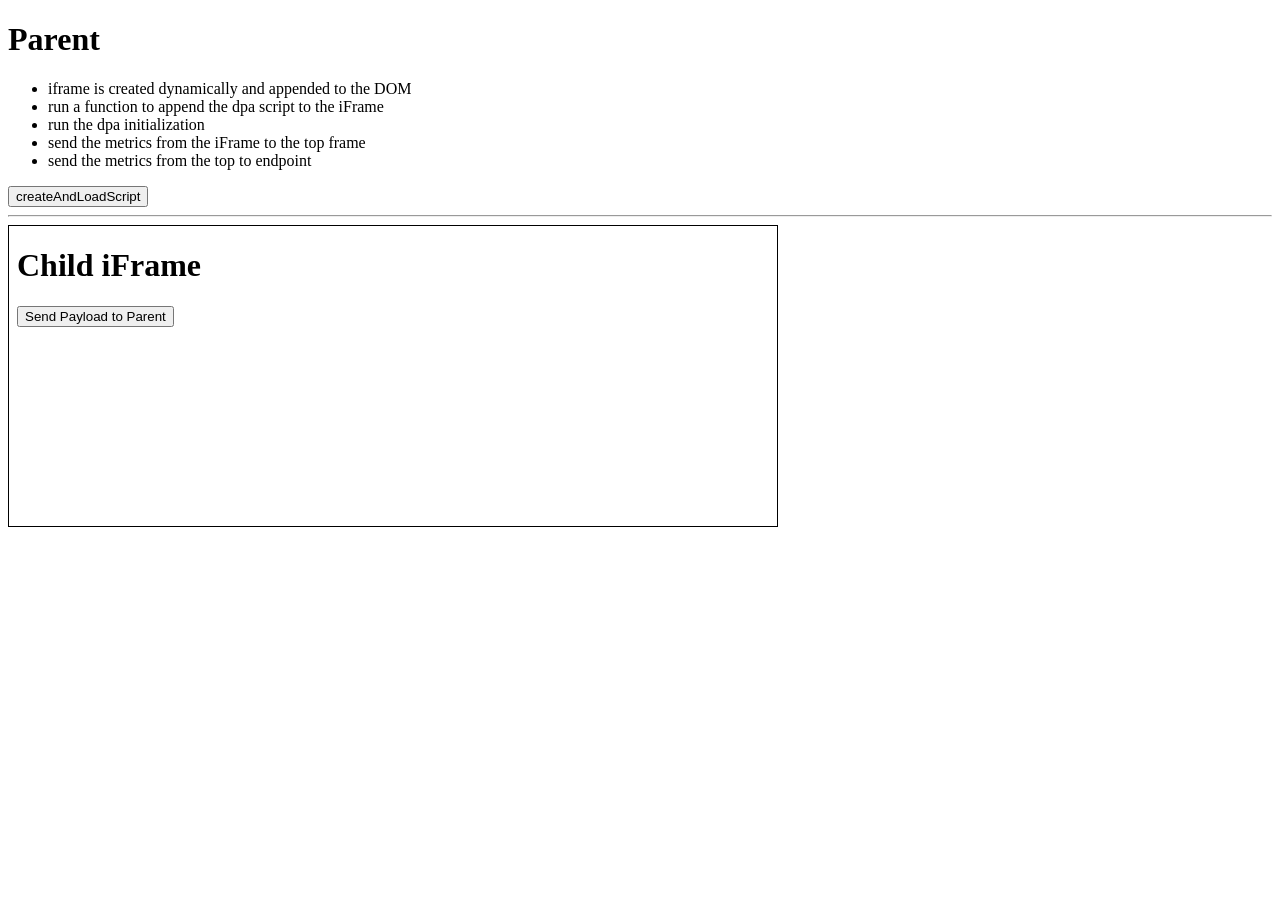
<file: frames-two/index.html>
<!DOCTYPE html>
<html lang="en">
  <head>
    <meta charset="UTF-8" />
    <meta http-equiv="X-UA-Compatible" content="IE=edge" />
    <meta name="viewport" content="width=device-width, initial-scale=1.0" />
    <title>iFrame Playground Two</title>
    <style>
      iframe {
        width: 60vw;
        height: 300px;
        border: 1px solid black;
      }
    </style>
  </head>
  <body>
    <h1>Parent</h1>

    <ul>
      <li>iframe is created dynamically and appended to the DOM</li>
      <li>run a function to append the dpa script to the iFrame</li>
      <li>run the dpa initialization</li>
      <li>send the metrics from the iFrame to the top frame</li>
      <li>send the metrics from the top to endpoint</li>
    </ul>

    <button onclick="createAndLoadScript()">createAndLoadScript</button>

    <hr />

    <script>
      const channel = new MessageChannel();
      const domain = "http://127.0.0.1:8080";
      // const iframeWindow = myIframe.contentWindow;

      const iframe = document.createElement("iframe");
      iframe.id = "my-iframe-id";
      iframe.name = "my-iframe-name";
      iframe.src = `./frame/child.html?rand=${Math.round(
        Math.random() * 10000000
      )}`;
      if (
        document.readyState === "complete" ||
        document.readyState === "interactive"
      ) {
        document.body.appendChild(iframe);
      } else {
        document.addEventListener("DOMContentLoaded", () => {
          document.body.appendChild(iframe);
        });
      }

      function createAndLoadScript() {
        const myIframe = document.getElementById("my-iframe-id");
        const iframeDocument = myIframe.contentDocument;
        let myScript = iframeDocument.createElement("script");
        myScript.type = "text/javascript";
        myScript.id = "dps-script";
        myScript.src = `http://127.0.0.1:8080/dpAnalytics.js?rand=${Math.round(
          Math.random() * 10000000
        )}`;
        iframeDocument.body.appendChild(myScript);
        myIframe.addEventListener("load", onLoad);
      }

      function onLoad() {
        // Listen for messages on port1
        channel.port1.onmessage = onMessage;
        // Transfer port2 to the iframe
        iframe.contentWindow.postMessage("Hello from the main page!", "*", [
          channel.port2,
        ]);
      }

      // Handle messages received on port1
      function onMessage(event) {
        console.log("event.data", event.data);
        // output.innerHTML = e.data;
      }

      function messageHandler(event) {
        if (origin !== event.origin) return;
        const eventSource = event.source;
        if (eventSource.name === "my-iframe-name") {
          console.log("event source name: ", eventSource.name);
          console.log(`received message: - ${event.data}`);
        }
      }

      window.addEventListener("message", messageHandler, false);
    </script>
  </body>
</html>
</file>
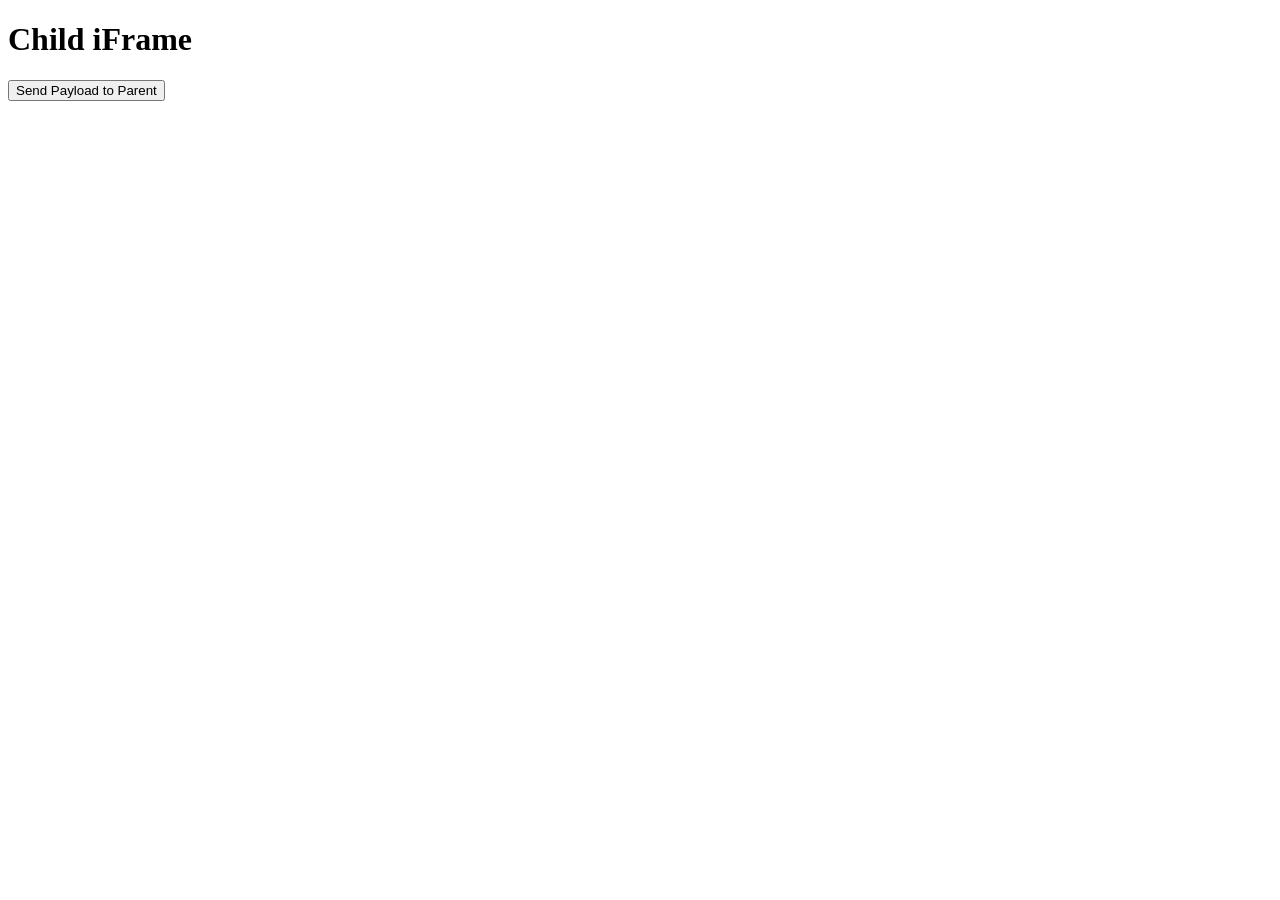
<file: frames-two/frame/child.html>
<!DOCTYPE html>
<html lang="en">
  <head>
    <meta charset="UTF-8" />
    <meta name="viewport" content="width=device-width, initial-scale=1.0" />
    <title>Child</title>
  </head>
  <body>
    <h1>Child iFrame</h1>

    <button onclick="postMessage('payload sent')">
      Send Payload to Parent
    </button>
  </body>
</html>
</file>
